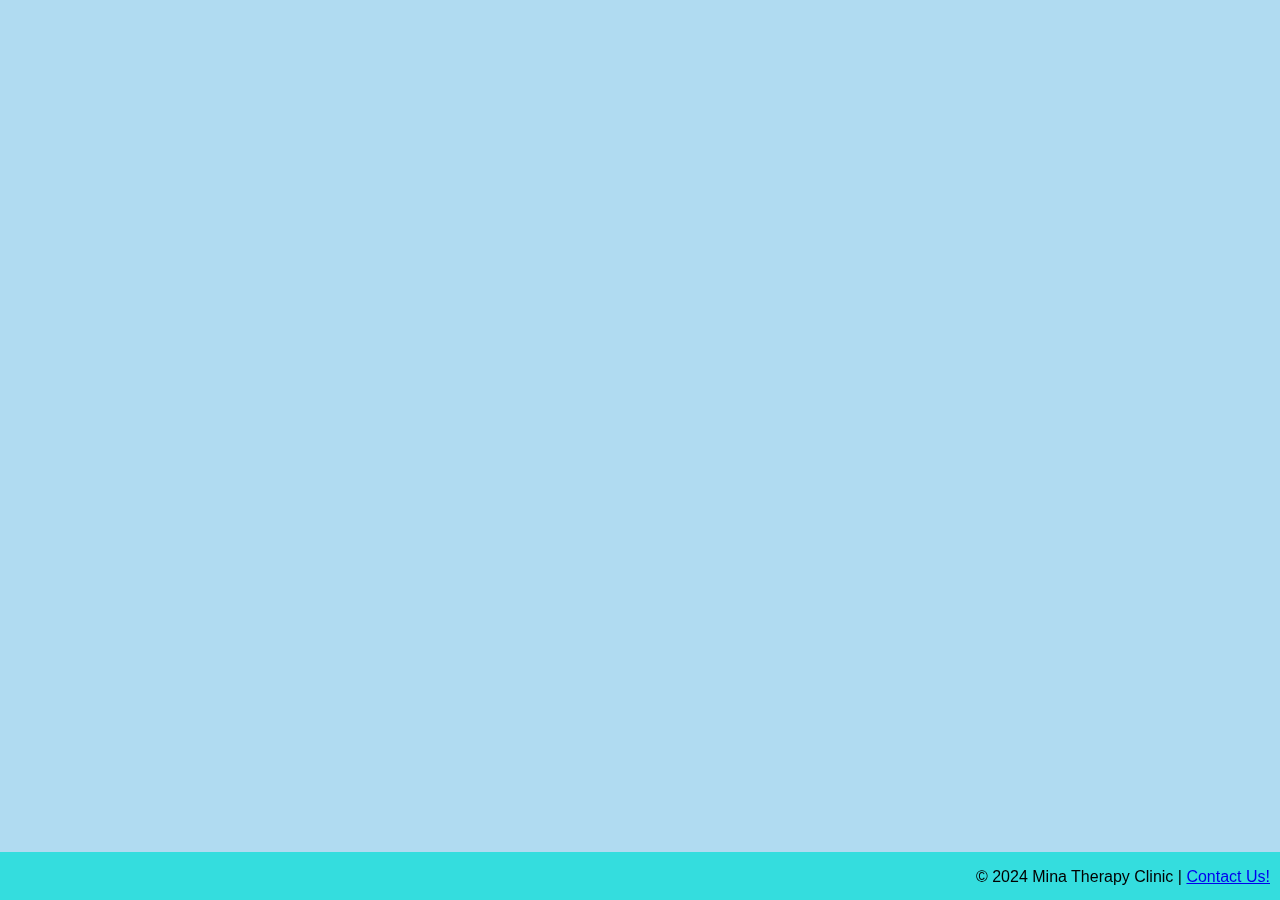
<file: footer.html>
<!DOCTYPE html>
<!--
    Program name: footer.html
    Name: Jean Mina
    Date created: 9/15/2024
    Date last updated: 12/4/2024
    Version: 1.1
    Purpose: Homework 4 HTML form Footer
-->
<html lang="en">
    <head>
        <link rel="stylesheet" href="hw4.css"><!-- links to css file-->
        
        <!-- displays texts in the browser's tab-->
        <title>New Patient Registration | Mina Therapy Clinic</title>
    </head>
    <body>
        <footer>
            <p id="footer"> &copy; 2024 Mina Therapy Clinic | <a href="https://www.nimh.nih.gov/health/topics/psychotherapies" target="_blank" rel="noopener noreferrer"> Contact Us!</a></p>
        </footer>
    </body>
</html>
</file>
<file: hw4.css>
/*
    Program name: hw4.css
    Name: Jean Mina
    Date created: 9/15/2024
    Date last updated: 12/04/2024
    Version: 1.1
    Purpose: Homework 3 CSS file
*/

header {
    position: sticky;
    top: 0;
    width: 100%;
    background-color:rgba(3, 221, 214, 0.715);
    transition: background-color 0.4 easy-in-out;
    z-index: 1000;
}

header.scrolled {
    background-color:rgba(3, 221, 214, 0.715);
    opacity: 1.0;
}

body {
    display: flex;
    flex-direction: column;
    align-items: center;
    background-color:rgba(145, 205, 235, 0.72);
    margin: 0;
    height: 100%;
    min-height: 100vh; /*make sure page is height of the viewport*/
}

form {
    flex-grow: 1;
}

h1, h2 {
    text-align: center;
    font-family:Impact, Haettenschweiler, 'Arial Narrow Bold', sans-serif;
    font-weight: normal;
    flex-grow: 1;
}

main {
    text-align: center;
    font-family:Impact, Haettenschweiler, 'Arial Narrow Bold', sans-serif;
    font-weight: normal;
    flex-grow: 1;
}

.image {
    text-align: left;
}

.td1 {
    text-align: right;
    font-family:'Trebuchet MS', 'Lucida Sans Unicode', 'Lucida Grande', 'Lucida Sans', Arial, sans-serif;
    font-weight: normal;
}

th {
    text-align: right;
    font-family:'Trebuchet MS', 'Lucida Sans Unicode', 'Lucida Grande', 'Lucida Sans', Arial, sans-serif;
    font-weight: bold;
}

footer {
    position: fixed;
    bottom: 0;
    width: 100%;
    background-color:rgba(3, 221, 214, 0.715);
    height: 3rem;
}

#footer {
    text-align: right;
    font-family:'Trebuchet MS', 'Lucida Sans Unicode', 'Lucida Grande', 'Lucida Sans', Arial, sans-serif;
    font-weight: normal;
    margin-right: 10px;
}

label {
    text-align: right;
    font-family:'Trebuchet MS', 'Lucida Sans Unicode', 'Lucida Grande', 'Lucida Sans', Arial, sans-serif;
    font-weight: normal;
}

input {
    text-align: left;
    font-family:'Trebuchet MS', 'Lucida Sans Unicode', 'Lucida Grande', 'Lucida Sans', Arial, sans-serif;
    font-weight: normal;
}

textarea {
    text-align: left;
    font-family:'Trebuchet MS', 'Lucida Sans Unicode', 'Lucida Grande', 'Lucida Sans', Arial, sans-serif;
    font-weight: normal;
}

#today {
    text-align: left;
    font-family:'Trebuchet MS', 'Lucida Sans Unicode', 'Lucida Grande', 'Lucida Sans', Arial, sans-serif;
    font-weight: normal;
}

p {
    text-align: right;
    font-family:'Trebuchet MS', 'Lucida Sans Unicode', 'Lucida Grande', 'Lucida Sans', Arial, sans-serif;
    font-weight: normal;
}

.error {
    color: red;
    font-size: 12px;
    font-family:'Trebuchet MS', 'Lucida Sans Unicode', 'Lucida Grande', 'Lucida Sans', Arial, sans-serif;
    font-weight: normal;
}

.pword-message {
    text-align: right;
    font-family:'Trebuchet MS', 'Lucida Sans Unicode', 'Lucida Grande', 'Lucida Sans', Arial, sans-serif;
    font-weight: normal;
    position: relative;
    left: 100px;
    background: transparent;
    padding: 10px;
    border-spacing: 2px;
    border-radius: 20px;
    color: red;
}

#review {
    margin-top: 5px;
}

table.output,
tr.output,
td.output {
    width: 500px;
    background-color:rgba(3, 221, 214, 0.715);
    padding: 10px;
    border-spacing: 2px;
    border-radius: 20px;
    color:black;
}

td.outputdata {
    width: 500px;
    background-color:rgba(3, 221, 214, 0.715);
    padding: 10px;
    border-spacing: 2px;
}

/*alert box styling*/
#alert-box {
    display: none;
    position: fixed;
    z-index: 9999;
    left: 0;
    top: 0;
    width: 100%;
    height: 100%;
    overflow: auto;
    background-color: rgba(133, 163, 215, 0.715);
}

#alert-content {
    background-color: white;
    border-radius: 10px;
    width: 300px;
    height: 135px;
    margin: auto;
    margin-top: 20%;
    padding: 30px;
    text-align: center;
}

#alert-content h4 {
    font-size: 20px;
    text-align: center;
    font-family:'Trebuchet MS', 'Lucida Sans Unicode', 'Lucida Grande', 'Lucida Sans', Arial, sans-serif;
    font-weight: normal;
}

#close-alert {
    background-color: white;
    border-width: 1px;
    border-style: solid;
    color: rgb(22, 56, 114);
    border-color: rgb(22, 56, 114);
    font-size: 15px;
    font-weight: bold;
    height: 20px;
    width: 80px;
    border-radius: 20px;
    cursor: pointer;

    margin-top: 20px;
    text-align: center;
    font-family:'Trebuchet MS', 'Lucida Sans Unicode', 'Lucida Grande', 'Lucida Sans', Arial, sans-serif;
    font-weight: normal;
}

/*iframe styling */
.iframe-container {
    position: absolute;
    top: 25%;
    right: 15px;
    width: 25%;
    height: 100%;
    overflow: hidden;
    box-sizing: border-box;
}

.iframe-container iframe {
    width: 95%;
    height: 20%;
    border: 1px solid black;
}

#welcome1 {
    margin-top: 20px;
    font-size: 20px;
    text-align: center;
    font-family:'Trebuchet MS', 'Lucida Sans Unicode', 'Lucida Grande', 'Lucida Sans', Arial, sans-serif;
    font-weight: normal;
}

#welcome2 {
    margin-top: 20px;
    font-size: 20px;
    text-align: center;
    font-family:'Trebuchet MS', 'Lucida Sans Unicode', 'Lucida Grande', 'Lucida Sans', Arial, sans-serif;
    font-weight: normal;
}
</file>
